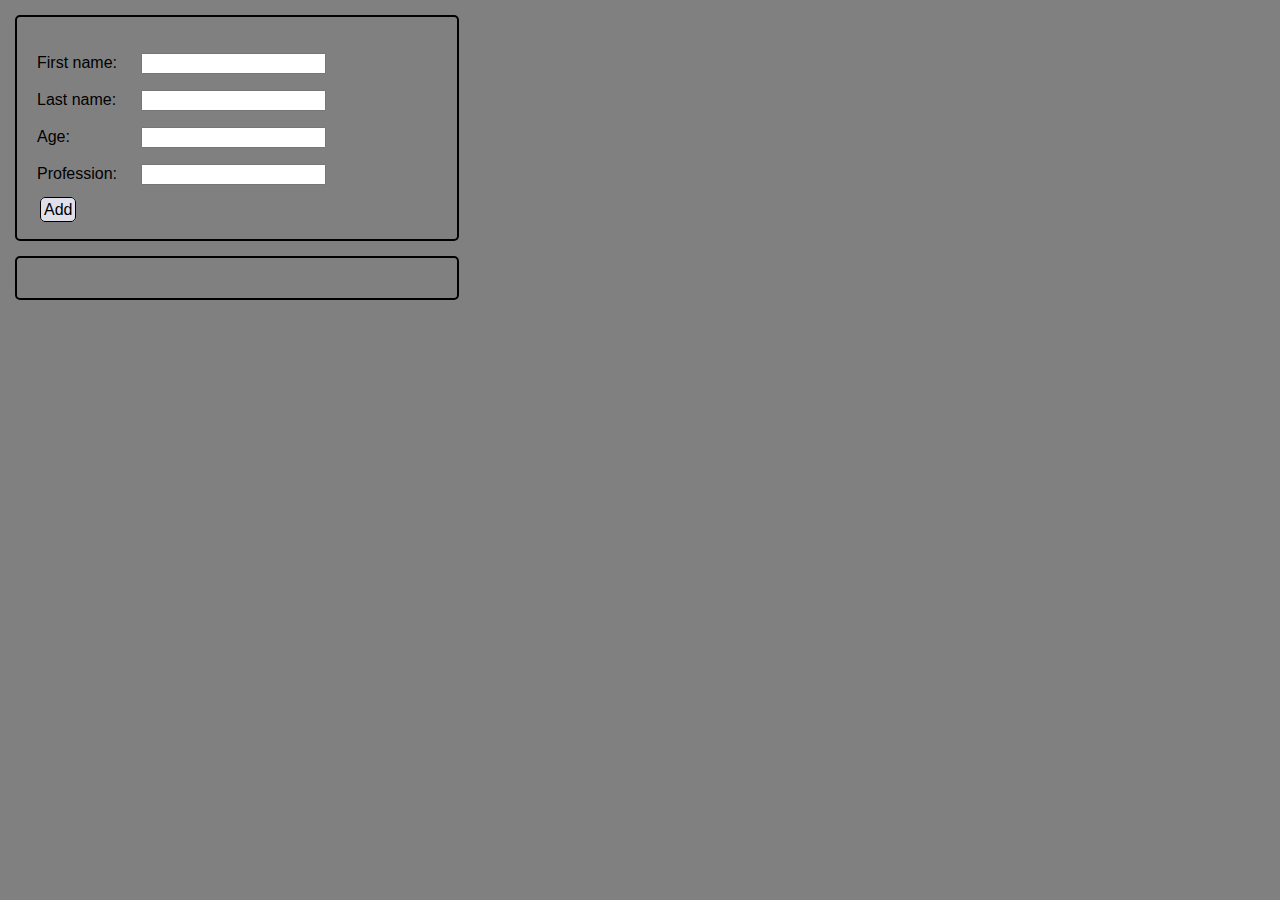
<file: index.html>
<!DOCTYPE html>
<html>
<head>
	<title>JS-example: add-remove-edit</title>
	<link rel="stylesheet" type="text/css" href="main.css">
</head>
<body>

<div id="top_form">
	<form id="item_form">
		<p>
			<label for="first_name">First name: </label>
			<input id="first_name" type="text" name="first_name" />
		</p>
		<p>
			<label for="last_name">Last name: </label>
			<input id="last_name" type="text" name="last_name" />
		</p>
		<p>
			<label for="age">Age: </label>
			<input id="age" type="number" name="age" />
		</p>
		<p>
			<label for="profession">Profession: </label>
			<input id="profession" type="text" name="profession" />
		</p>
		<a id="add_item" href="#">Add</a>
	</form>
</div>

<div id="list_of_items">
</div>

<script src="jquery-1.10.2.min.js"></script>
<script src="script.js"></script>
</body>
</html>
</file>
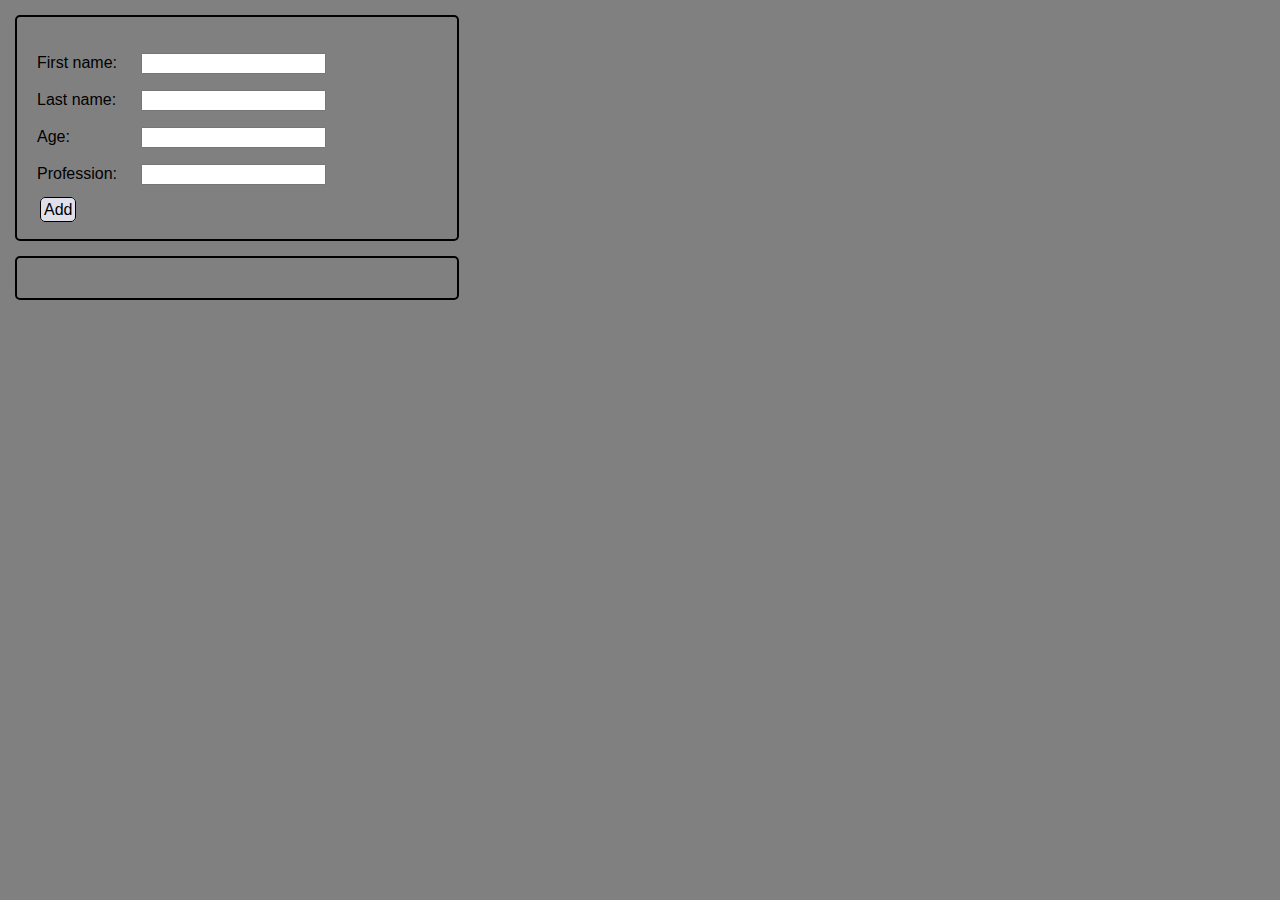
<file: index_old.html>
<!DOCTYPE html>
<html>
<head>
	<title>JS-example: add-remove-edit</title>
	<meta charset="UTF-8" />
	<link rel="stylesheet" type="text/css" href="main.css">
</head>
<body>

<div id="top_form">
	<form id="item_form">
		<p>
			<label for="first_name">First name: </label>
			<input id="first_name" type="text" name="first_name" />
		</p>
		<p>
			<label for="last_name">Last name: </label>
			<input id="last_name" type="text" name="last_name" />
		</p>
		<p>
			<label for="age">Age: </label>
			<input id="age" type="number" name="age" />
		</p>
		<p>
			<label for="profession">Profession: </label>
			<input id="profession" type="text" name="profession" />
		</p>
		<a id="add_item" href="#">Add</a>
	</form>
</div>

<div id="list_of_items">
</div>

<script src="jquery-1.10.2.min.js"></script>
<script src="script.js"></script>
</body>
</html>
</file>
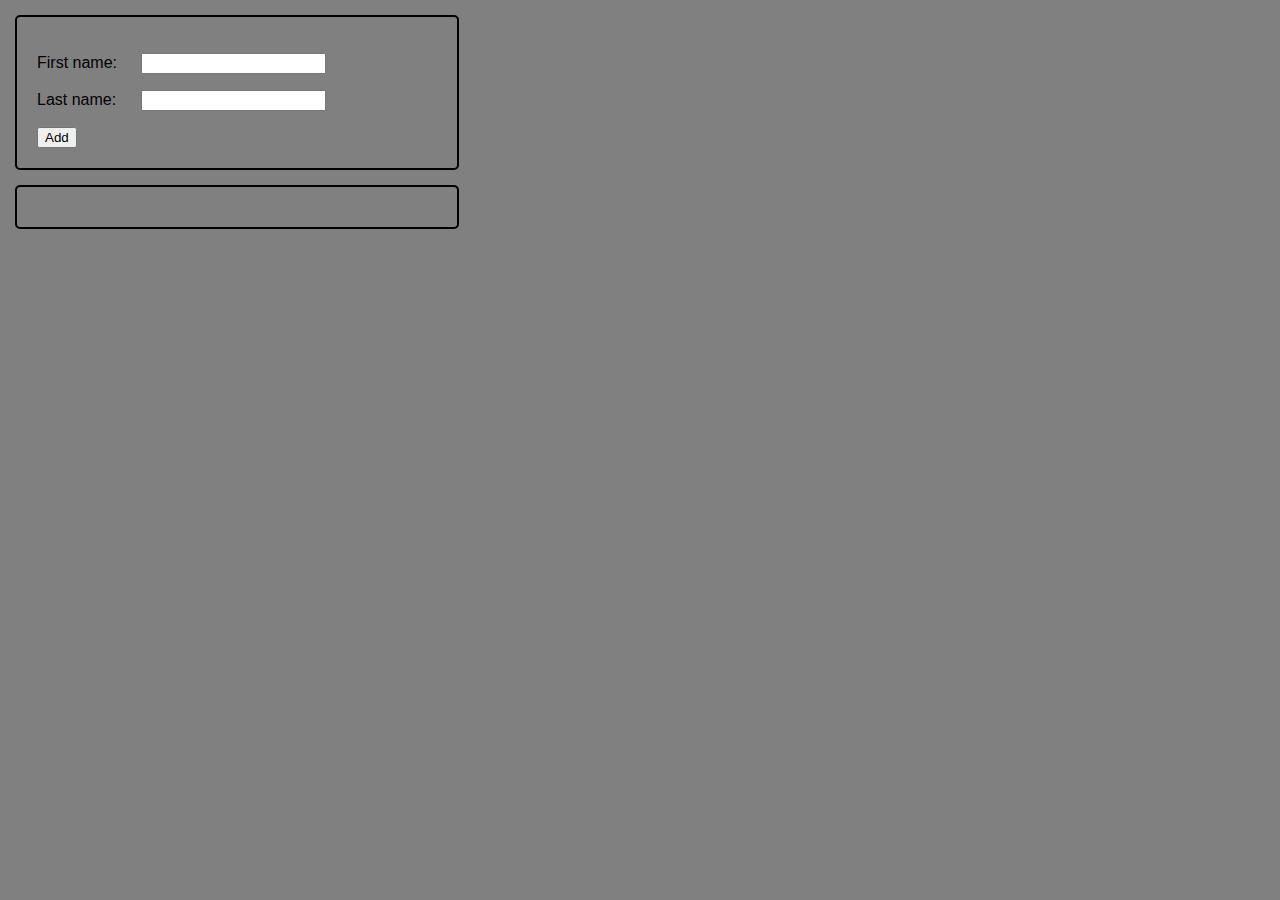
<file: index_old_with_forms.html>
<!DOCTYPE html>
<html>
<head>
	<title>JS-example: add-remove-edit</title>
	<link rel="stylesheet" type="text/css" href="main.css">
</head>
<body>

<div id="top_form">
	<form id="item_form">
		<p>
			<label for="first_name">First name: </label>
			<input id="first_name" type="text" name="first_name" />
		</p>
		<p>
			<label for="last_name">Last name: </label>
			<input id="last_name" type="text" name="last_name" />
		</p>
		<input type="submit" value="Add" />
	</form>
</div>

<div id="list_of_items">
</div>

<script src="jquery-1.10.2.min.js"></script>
<script src="script.js"></script>
</body>
</html>
</file>
<file: main.css>
body {
	background-color: gray;
	font-family: Arial, sans-serif;
	margin: 0px;
	padding: 0px;
}

div {
	border-radius: 5px;
	border: solid 2px black;
}

label {
	display: inline-block;
	width: 100px;
}

a {
	border: solid 1px black;
	border-radius: 5px;
	padding: 3px;
	margin: 3px;
	background-color: #E0E0EA;
	text-decoration: none;
}

a:link {	color: black; }
a:visited {	color: black; }
a:hover {	color: black; }
a:active {	color: black; }

#top_form {
	width: 400px;
	margin: 15px;
	padding: 20px;
}

#list_of_items {
	width: 400px;
	margin: 15px;
	padding: 20px;
	overflow: hidden;
}

.item {
	padding: 5px;
	margin: 5px;
	overflow: hidden;
}

.item_edit, .item_remove, .item_details {
	float: right;
}

.first_row {
	overflow: hidden;
	border: none;
}

.item_age_profession {
	display: none;
	border: none;
}
</file>
